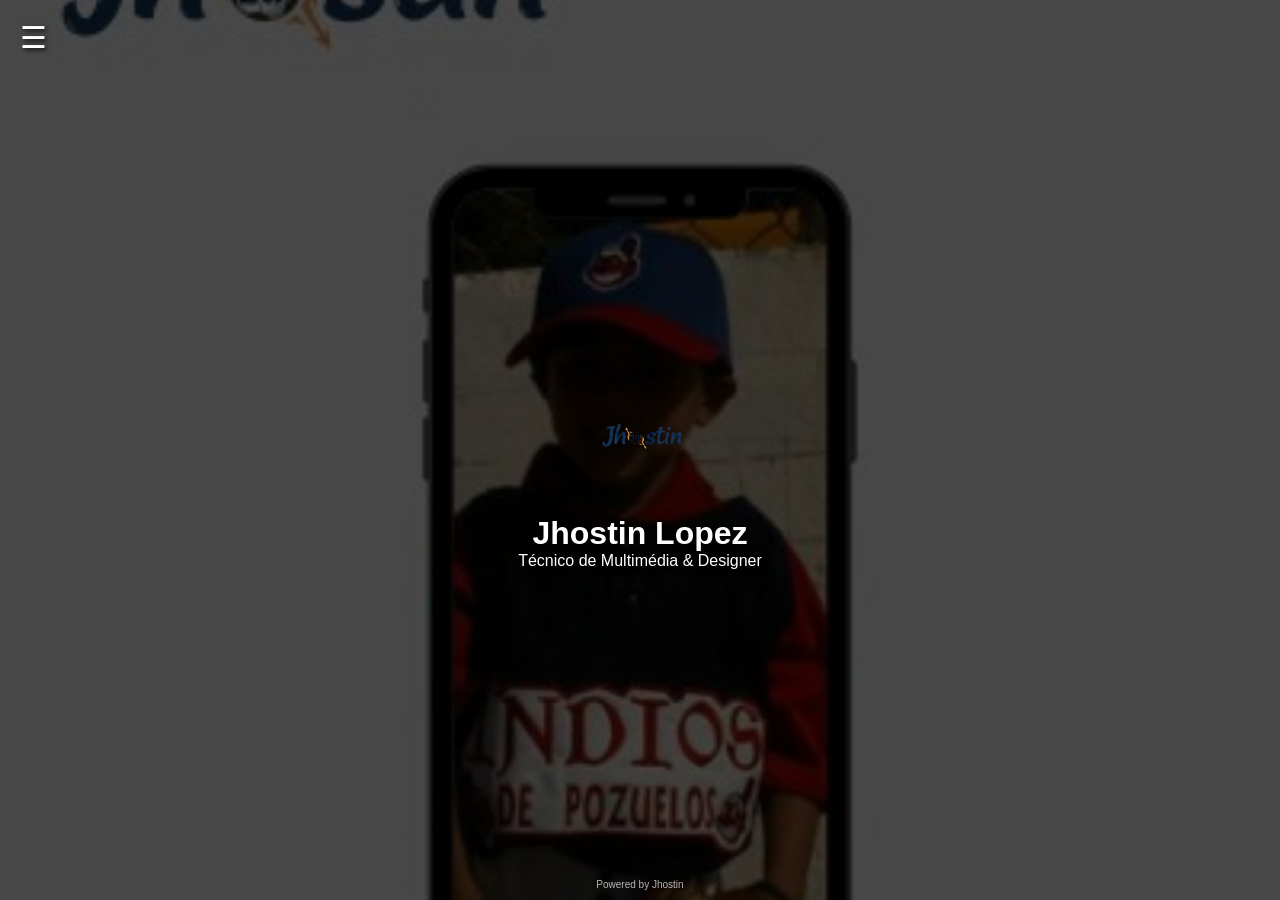
<file: index.html>
<!DOCTYPE html>
<html lang="pt">
<head>
 <meta charset="UTF-8">
 <meta name="viewport" content="width=device-width, initial-scale=1.0">
 <title>My Creative Hub</title>
 <link rel="stylesheet" href="style.css">
 <link rel="manifest" href="manifest.json">
</head>
<body class="home-bg">
 <div class="menu-container">
 <div class="hamburger" onclick="toggleMenu()">☰</div>
 <nav id="nav-menu" class="hidden">
 <a href="pap.html">A minha PAP</a>
 <a href="https://www.behance.net/gallery/248179553/Gala-Senior-2026" target="_blank">Meu
Portfólio</a>
 <a href="mailto:a32419@aecister.pt">Contacto</a>
 </nav>
 </div>
 <main class="hero-content">
 <img src="assets/images/icon-192.png" alt="Logo" class="main-logo">
 <h1>Jhostin Lopez</h1>
 <p>Técnico de Multimédia & Designer</p>
 </main>
 <footer>Powered by Jhostin</footer>
 <script>
 function toggleMenu() {
 document.getElementById('nav-menu').classList.toggle('hidden');
 }
 </script>
    </body>
</html>
</file>
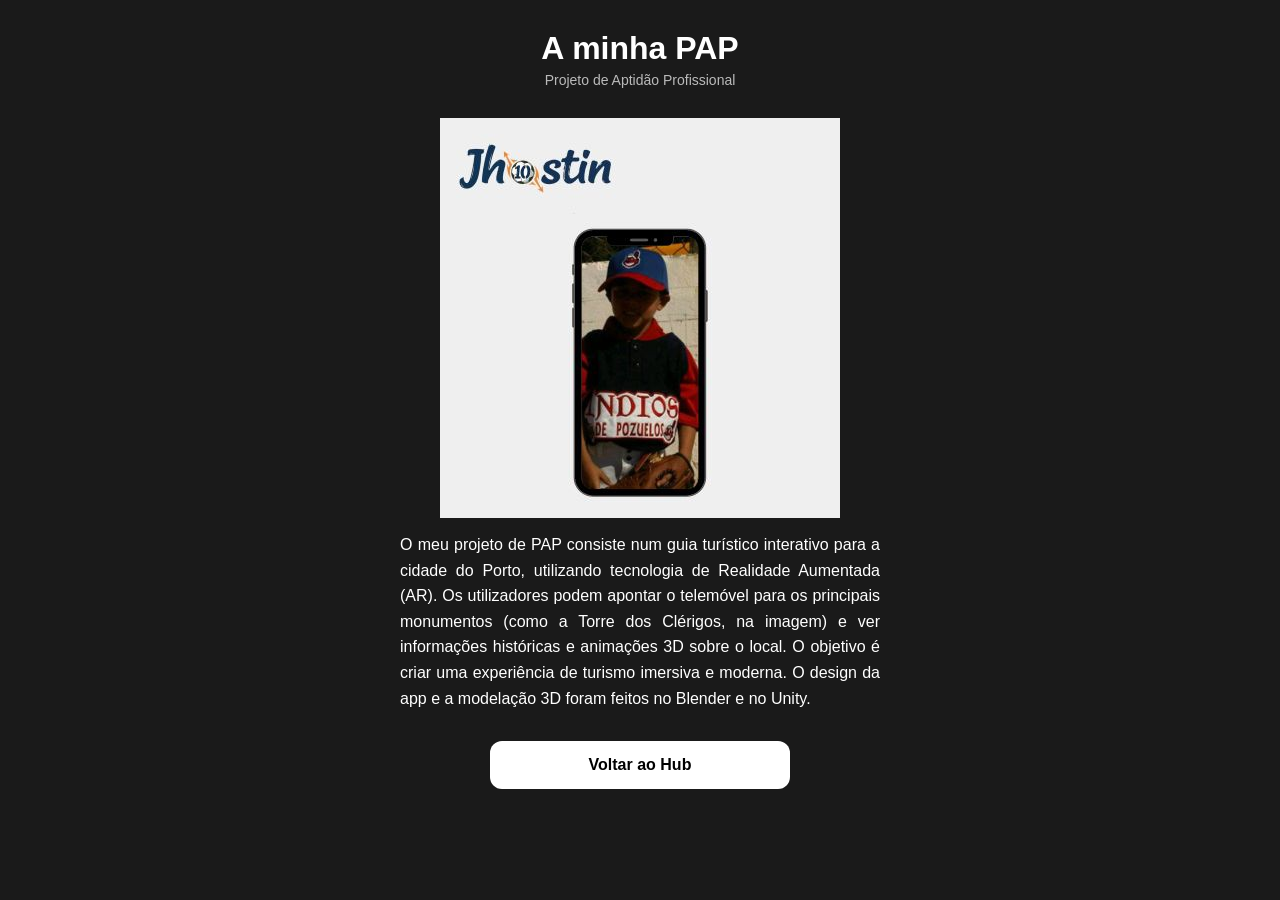
<file: pap.html>
<!DOCTYPE html>
<html lang="pt">
<head>
 <meta charset="UTF-8">
 <meta name="viewport" content="width=device-width, initial-scale=1.0">
 <title>A minha PAP - My Creative Hub</title>
 <link rel="stylesheet" href="style.css">
 <link rel="manifest" href="manifest.json">
</head>
<body>
 <header>
 <h1>A minha PAP</h1>
 <p class="bio">Projeto de Aptidão Profissional</p>
 </header>
 <main class="links-container">
 <div class="pap-content">
 <img src="assets/images/pap-preview.jpg" alt="Preview da PAP" class="papimage">
 <p class="pap-text">
 O meu projeto de PAP consiste num guia turístico interativo para a
cidade do Porto, utilizando tecnologia de Realidade Aumentada (AR). Os utilizadores
podem apontar o telemóvel para os principais monumentos (como a Torre dos Clérigos, na
imagem) e ver informações históricas e animações 3D sobre o local. O objetivo é criar
uma experiência de turismo imersiva e moderna. O design da app e a modelação 3D foram
feitos no Blender e no Unity.
 </p>
 </div>

 <a href="index.html" class="btn">Voltar ao Hub</a>
 </main>
</body>
</html>
</file>
<file: style.css>
* { box-sizing: border-box; margin: 0; padding: 0; }
body { font-family: 'Segoe UI', sans-serif; background-color: #1a1a1a; color: white; }
/* --- Ecrã Inicial --- */
.home-bg {
 background: linear-gradient(rgba(0,0,0,0.7), rgba(0,0,0,0.7)),
 url('assets/images/pap-preview.jpg');
 background-size: cover;
 background-position: center;
 min-height: 100vh;
 display: flex;
 flex-direction: column;
}
.menu-container { padding: 20px; }
.hamburger { font-size: 30px; cursor: pointer; text-shadow: 2px 2px 4px rgba(0,0,0,0.8);
}
.hidden { display: none; }
#nav-menu { background: rgba(255, 255, 255, 0.95); padding: 20px; border-radius: 10px;
width: 90%; margin: 10px auto; }
#nav-menu a { display: block; color: black; padding: 10px; text-decoration: none; fontweight: bold; }
.hero-content {
 flex-grow: 1;
 display: flex;
 flex-direction: column;
 align-items: center;
 justify-content: center;
 text-align: center;
 text-shadow: 2px 2px 6px rgba(0,0,0,0.9);
}
.main-logo { width: 120px; border-radius: 20px; margin-bottom: 20px; }
/* --- Página PAP --- */
/* Garantir que o header e a main da página PAP centralizam tudo */
header { text-align: center; padding: 30px 20px 10px 20px; }
header .bio { color: rgba(255,255,255,0.7); font-size: 14px; margin-top: 5px; }
.links-container {
 display: flex;
 flex-direction: column;
 align-items: center;
 padding: 20px;
}
.pap-content {
 text-align: center;
 max-width: 600px;
}
.pap-image { width: 90%; max-width: 400px; display: block; margin: 0 auto 20px auto;
border-radius: 15px; }
.pap-text { font-size: 16px; line-height: 1.6; max-width: 500px; margin: 0 auto;
padding: 10px; text-align: justify; }
/* Botão e Rodapé */
.btn {
 display: block;
 width: 80%;
 max-width: 300px;
 background: white;
 color: black;
 text-align: center;
 padding: 15px;
 margin: 20px auto;
 border-radius: 12px;
 text-decoration: none;
 font-weight: bold;
}
footer { text-align: center; color: rgba(255,255,255,0.7); font-size: 10px; padding:
10px; margin-top: auto; }
</file>
